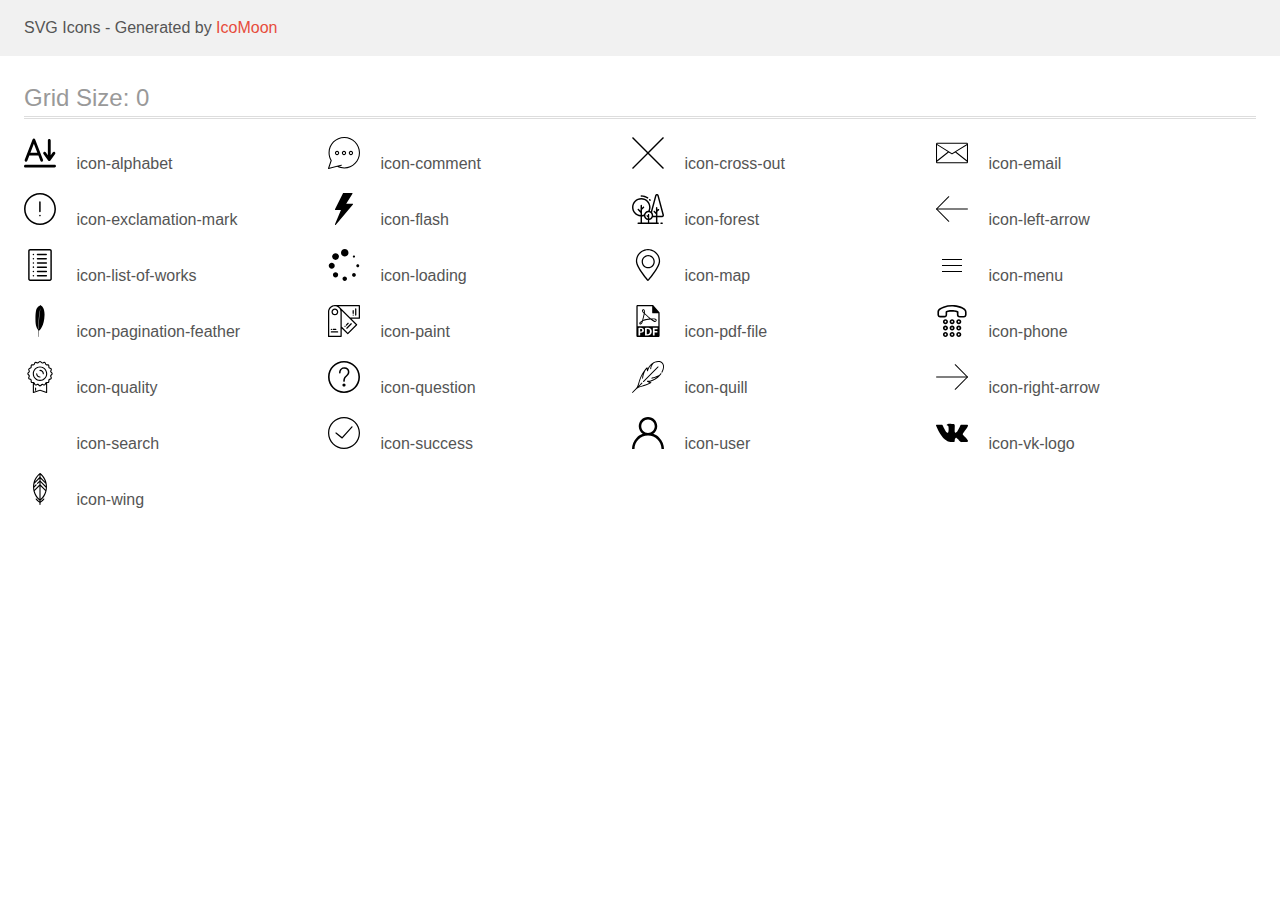
<file: oblomov_new_3/fonts/icons/demo.html>
<!doctype html>
<html>
<head>
    <title>IcoMoon - SVG Icons</title>
    <meta charset="utf-8">
    <meta name="viewport" content="width=device-width, initial-scale=1">
    <link rel="stylesheet" href="demo-files/demo.css">
    <link rel="stylesheet" href="style.css">
</head>
<body>
<svg aria-hidden="true" style="position: absolute; width: 0; height: 0; overflow: hidden;" version="1.1" xmlns="http://www.w3.org/2000/svg" xmlns:xlink="http://www.w3.org/1999/xlink">
<defs>
<symbol id="icon-alphabet" viewBox="0 0 32 32">
<path d="M30.576 27.651h-29.153c-0.784 0-1.424 0.64-1.424 1.424s0.64 1.424 1.424 1.424h29.153c0.784 0 1.424-0.64 1.424-1.424s-0.64-1.424-1.424-1.424z"></path>
<path d="M30.766 14.994c-0.64-0.425-1.495-0.287-1.92 0.353l-2.136 2.984v-14.785c0-0.784-0.64-1.424-1.424-1.424s-1.424 0.64-1.424 1.424v14.792l-2.136-2.985c-0.424-0.64-1.28-0.784-1.92-0.353-0.64 0.425-0.784 1.28-0.353 1.92l4.695 6.616c0.503 0.712 1.62 0.823 2.273-0.072l4.695-6.544c0.424-0.647 0.287-1.502-0.353-1.927z"></path>
<path d="M19.011 22.825l-7.843-20.428c-0.209-0.535-0.725-0.895-1.3-0.895s-1.091 0.353-1.3 0.895l-7.837 20.428c-0.274 0.718 0.085 1.522 0.803 1.802 0.163 0.065 0.333 0.091 0.496 0.091 0.562 0 1.091-0.34 1.3-0.895l2.018-5.251h9.051l2.011 5.251c0.274 0.718 1.084 1.078 1.802 0.803 0.712-0.281 1.071-1.084 0.797-1.802zM6.413 15.784l3.455-8.999 3.455 9.006-6.909-0.007z"></path>
</symbol>
<symbol id="icon-comment" viewBox="0 0 32 32">
<path d="M16.267 0c-8.676 0-15.733 7.058-15.733 15.733 0 2.745 0.718 5.441 2.078 7.813l-2.584 7.751c-0.062 0.186-0.017 0.39 0.117 0.533 0.102 0.109 0.244 0.169 0.389 0.169 0.045 0 0.091-0.006 0.135-0.018l8.462-2.227c2.198 1.12 4.661 1.711 7.135 1.711 8.676 0 15.733-7.058 15.733-15.733s-7.058-15.733-15.733-15.733zM16.267 30.4c-1.85 0-3.69-0.358-5.404-1.037l2.586-0.575c0.287-0.064 0.469-0.349 0.405-0.636s-0.347-0.468-0.636-0.405l-4.139 0.921c-0.004 0.001-0.006 0.004-0.010 0.004s-0.006 0-0.010 0.001l-7.708 2.029 2.348-7.045c0.049-0.147 0.031-0.308-0.047-0.441-1.342-2.259-2.052-4.846-2.052-7.481 0-8.087 6.579-14.667 14.667-14.667s14.667 6.58 14.667 14.667-6.579 14.667-14.667 14.667z"></path>
<path d="M9.067 13.867c-1.177 0-2.133 0.957-2.133 2.133s0.957 2.133 2.133 2.133 2.133-0.957 2.133-2.133-0.957-2.133-2.133-2.133zM9.067 17.067c-0.588 0-1.067-0.478-1.067-1.067s0.478-1.067 1.067-1.067 1.067 0.478 1.067 1.067-0.478 1.067-1.067 1.067z"></path>
<path d="M16 13.867c-1.177 0-2.133 0.957-2.133 2.133s0.957 2.133 2.133 2.133 2.133-0.957 2.133-2.133-0.957-2.133-2.133-2.133zM16 17.067c-0.588 0-1.067-0.478-1.067-1.067s0.478-1.067 1.067-1.067 1.067 0.478 1.067 1.067-0.478 1.067-1.067 1.067z"></path>
<path d="M22.933 13.867c-1.177 0-2.133 0.957-2.133 2.133s0.957 2.133 2.133 2.133 2.133-0.957 2.133-2.133-0.957-2.133-2.133-2.133zM22.933 17.067c-0.588 0-1.067-0.478-1.067-1.067s0.478-1.067 1.067-1.067 1.067 0.478 1.067 1.067-0.478 1.067-1.067 1.067z"></path>
</symbol>
<symbol id="icon-cross-out" viewBox="0 0 32 32">
<path d="M31.999 0.997l-0.996-0.997-15.004 15.003-15.003-15.003-0.997 0.997 15.003 15.002-15.003 15.003 0.997 0.998 15.003-15.005 15.004 15.005 0.996-0.998-15.003-15.003z"></path>
</symbol>
<symbol id="icon-email" viewBox="0 0 32 32">
<path d="M30.682 5.708h-29.363c-0.728 0-1.318 0.59-1.318 1.318v17.947c0 0.728 0.59 1.318 1.318 1.318h29.363c0.728 0 1.318-0.59 1.318-1.318v-17.947c0-0.728-0.59-1.318-1.318-1.318zM1.318 6.744h29.363c0.124 0.001 0.233 0.082 0.269 0.2l-14.951 9.339-14.951-9.339c0.036-0.118 0.145-0.2 0.269-0.2zM1.035 8.124l10.754 6.716-10.754 8.531v-15.248zM30.965 24.966c0 0.156-0.127 0.283-0.283 0.283h-29.363c-0.156 0-0.283-0.127-0.283-0.283v-0.276l11.686-9.236 3.003 1.877c0.169 0.106 0.384 0.106 0.552 0l3.003-1.877 11.686 9.236v0.276zM30.965 23.372l-10.782-8.504 10.782-6.682v15.185z"></path>
</symbol>
<symbol id="icon-exclamation-mark" viewBox="0 0 32 32">
<path d="M16 0c-8.827 0-15.981 7.154-15.981 15.981s7.154 16.019 15.981 16.019 15.981-7.196 15.981-15.981c0-8.827-7.154-16.019-15.981-16.019zM16 30.451c-7.948 0-14.431-6.484-14.431-14.431s6.484-14.474 14.431-14.474 14.431 6.484 14.431 14.474-6.484 14.431-14.431 14.431zM16.794 22.546c0 0.461-0.376 0.837-0.837 0.837s-0.837-0.376-0.837-0.837c0-0.461 0.376-0.837 0.837-0.837s0.837 0.376 0.837 0.837zM15.163 18.444v-9.412c0-0.418 0.333-0.751 0.751-0.751s0.751 0.333 0.751 0.751v9.412c0 0.418-0.333 0.751-0.751 0.751-0.418 0.046-0.751-0.333-0.751-0.751z"></path>
</symbol>
<symbol id="icon-flash" viewBox="0 0 32 32">
<path d="M25.017 10.975c-0.087-0.188-0.276-0.308-0.483-0.308h-6.32l6.237-9.848c0.104-0.164 0.11-0.372 0.017-0.542s-0.273-0.276-0.467-0.276h-8.533c-0.202 0-0.387 0.114-0.477 0.295l-8 16c-0.083 0.165-0.074 0.361 0.023 0.518s0.269 0.253 0.454 0.253h5.484l-5.976 14.193c-0.102 0.243-0.011 0.524 0.213 0.662 0.086 0.053 0.182 0.078 0.278 0.078 0.153 0 0.304-0.066 0.409-0.189l17.067-20.267c0.134-0.159 0.163-0.381 0.075-0.569z"></path>
</symbol>
<symbol id="icon-forest" viewBox="0 0 32 32">
<path d="M31.935 21.818l-5.176-19.353c-0.224-0.836-0.956-1.398-1.822-1.398s-1.598 0.562-1.822 1.399l-4.247 15.879c-0.327-0.188-0.678-0.336-1.049-0.441 0.492-1.149 0.751-2.396 0.751-3.657 0-5.119-4.165-9.284-9.284-9.284s-9.285 4.165-9.285 9.284c0 4.874 3.776 8.883 8.557 9.256v5.977h-2.404c-0.402 0-0.727 0.326-0.727 0.727s0.326 0.727 0.727 0.727h20.042c0.402 0 0.727-0.326 0.727-0.727s-0.326-0.727-0.727-0.727h-0.802v-5.288h4.719c0.591 0 1.136-0.269 1.496-0.738s0.479-1.065 0.326-1.636zM9.285 11.662c-0.402 0-0.727 0.326-0.727 0.727v4.089c0 0 0 0 0 0.001v1.339l-1.747-1.747c-0.284-0.284-0.744-0.284-1.029 0s-0.284 0.744 0 1.029l2.775 2.775v2.166c-3.978-0.368-7.103-3.723-7.103-7.795 0-4.317 3.513-7.83 7.83-7.83s7.829 3.512 7.829 7.83c0 1.214-0.283 2.412-0.82 3.489-2.186 0.121-3.974 1.756-4.334 3.871-0.629 0.229-1.281 0.374-1.948 0.435v-2.468c0-0 0-0 0-0.001v-2.794l2.028-2.028c0.284-0.284 0.284-0.745 0-1.028s-0.744-0.284-1.029 0l-1 1v-2.333c0-0.402-0.326-0.727-0.727-0.727zM15.901 29.479h-5.889v-5.977h0c0.661-0.051 1.31-0.172 1.942-0.362 0.325 2.003 1.931 3.582 3.947 3.866v2.473zM16.555 20.818c-0.361 0-0.655 0.293-0.655 0.655v1.152l-0.257-0.257c-0.256-0.256-0.67-0.256-0.926 0s-0.256 0.67 0 0.926l1.183 1.183v1.055c-1.456-0.303-2.554-1.596-2.554-3.141 0-1.769 1.439-3.208 3.208-3.208 0.050 0 0.163 0.004 0.169 0.005 1.691 0.088 3.039 1.491 3.039 3.204 0 1.545-1.098 2.838-2.554 3.141v-1.326c0-0 0-0 0-0.001v-2.732c0-0.361-0.293-0.655-0.655-0.655zM23.939 29.479v0h-6.729v-2.473c1.648-0.233 3.021-1.329 3.646-2.815h3.083v5.288zM30.455 22.568c-0.048 0.063-0.157 0.169-0.342 0.169h-4.719v-1.766c0-0 0-0 0-0.001v-2.214l1.608-1.608c0.284-0.284 0.284-0.744 0-1.029s-0.744-0.284-1.029 0l-0.58 0.58v-2.024c0-0.402-0.326-0.727-0.727-0.727s-0.727 0.326-0.727 0.727v3.78c0 0 0 0 0 0.001v0.759l-1.187-1.187c-0.284-0.284-0.744-0.284-1.029 0s-0.284 0.744 0 1.029l2.215 2.215v1.465h-2.735c0.008-0.115 0.014-0.23 0.014-0.347 0-1.154-0.422-2.21-1.119-3.025l4.42-16.525c0.077-0.289 0.318-0.32 0.417-0.32s0.34 0.031 0.417 0.32l5.176 19.353c0.048 0.179-0.026 0.312-0.074 0.375z"></path>
<path d="M30.177 29.479h-1.159c-0.402 0-0.727 0.326-0.727 0.727s0.326 0.727 0.727 0.727h1.159c0.402 0 0.727-0.326 0.727-0.727s-0.326-0.727-0.727-0.727z"></path>
<path d="M18.719 6.851c-0.163-0.207-0.335-0.412-0.512-0.608-0.269-0.299-0.729-0.323-1.027-0.054s-0.323 0.729-0.054 1.027c0.155 0.172 0.306 0.352 0.45 0.534s0.357 0.278 0.572 0.278c0.157 0 0.316-0.051 0.449-0.156 0.316-0.248 0.37-0.706 0.122-1.021z"></path>
<path d="M16.053 4.356c-2.006-1.374-4.343-2.1-6.761-2.1-0.002 0-0.005 0-0.008 0-0.402 0-0.727 0.326-0.727 0.728s0.326 0.727 0.727 0.727c0.002 0 0.005 0 0.008 0 2.123 0 4.176 0.638 5.939 1.846 0.126 0.086 0.269 0.127 0.41 0.127 0.232 0 0.46-0.111 0.601-0.316 0.227-0.331 0.142-0.784-0.189-1.011z"></path>
</symbol>
<symbol id="icon-left-arrow" viewBox="0 0 32 32">
<path d="M31.51 16.49h-31.019c-0.271 0-0.49-0.22-0.49-0.49s0.22-0.49 0.49-0.49h31.019c0.271 0 0.49 0.22 0.49 0.49s-0.22 0.49-0.49 0.49z"></path>
<path d="M12.783 28.782c-0.126 0-0.251-0.048-0.347-0.143l-12.293-12.294c-0.091-0.092-0.143-0.217-0.143-0.347s0.052-0.255 0.143-0.347l12.294-12.288c0.191-0.191 0.502-0.191 0.693 0s0.191 0.502 0 0.693l-11.947 11.942 11.947 11.947c0.191 0.191 0.191 0.502 0 0.693-0.096 0.096-0.222 0.144-0.347 0.144z"></path>
</symbol>
<symbol id="icon-list-of-works" viewBox="0 0 32 32">
<path d="M25.919 0h-19.839c-1.048 0-1.898 0.854-1.898 1.898v28.204c0 1.048 0.854 1.898 1.898 1.898h19.839c1.048 0 1.898-0.854 1.898-1.898v-28.204c0-1.044-0.85-1.898-1.898-1.898zM26.386 30.106c0 0.273-0.194 0.466-0.466 0.466h-19.839c-0.273 0-0.466-0.194-0.466-0.466v-28.208c0-0.273 0.194-0.466 0.466-0.466h19.839c0.273 0 0.466 0.194 0.466 0.466v28.208zM23.092 22.472c0 0.387-0.309 0.696-0.696 0.696h-8.915c-0.387 0-0.696-0.309-0.696-0.696s0.309-0.696 0.696-0.696h8.911c0.352-0.039 0.7 0.309 0.7 0.696zM23.092 26.773c0 0.387-0.309 0.696-0.696 0.696h-8.915c-0.387 0-0.696-0.309-0.696-0.696s0.309-0.696 0.696-0.696h8.911c0.352-0.039 0.7 0.309 0.7 0.696zM23.092 18.21c0 0.387-0.309 0.696-0.696 0.696h-8.915c-0.387 0-0.696-0.309-0.696-0.696s0.309-0.696 0.696-0.696h8.911c0.352-0 0.7 0.309 0.7 0.696zM23.092 13.987c0 0.387-0.309 0.696-0.696 0.696h-8.915c-0.387 0-0.696-0.309-0.696-0.696s0.309-0.696 0.696-0.696h8.911c0.352 0 0.7 0.309 0.7 0.696zM12.746 9.765c0-0.387 0.309-0.696 0.696-0.696h8.832c0.387 0 0.696 0.309 0.696 0.696s-0.309 0.696-0.696 0.696h-8.829c-0.387 0-0.7-0.309-0.7-0.696zM12.746 5.503c0-0.387 0.309-0.696 0.696-0.696h8.832c0.387 0 0.696 0.309 0.696 0.696s-0.309 0.696-0.696 0.696h-8.829c-0.387 0.039-0.7-0.308-0.7-0.696zM10.188 5.503c0 0.427-0.348 0.775-0.775 0.775s-0.775-0.348-0.775-0.775c0-0.427 0.348-0.775 0.775-0.775s0.775 0.348 0.775 0.775zM10.188 9.765c0 0.427-0.348 0.775-0.775 0.775s-0.775-0.348-0.775-0.775 0.348-0.775 0.775-0.775c0.427-0.039 0.775 0.309 0.775 0.775zM10.188 13.909c0 0.427-0.348 0.775-0.775 0.775s-0.775-0.348-0.775-0.775 0.348-0.775 0.775-0.775c0.427-0.036 0.775 0.312 0.775 0.775zM10.188 18.135c0 0.427-0.348 0.775-0.775 0.775s-0.775-0.348-0.775-0.775c0-0.427 0.348-0.775 0.775-0.775s0.775 0.348 0.775 0.775zM10.188 22.511c0 0.427-0.348 0.775-0.775 0.775s-0.775-0.348-0.775-0.775c0-0.427 0.348-0.775 0.775-0.775s0.775 0.348 0.775 0.775zM10.188 26.773c0 0.427-0.348 0.775-0.775 0.775s-0.775-0.348-0.775-0.775c0-0.427 0.348-0.775 0.775-0.775 0.427-0.039 0.775 0.348 0.775 0.775z"></path>
</symbol>
<symbol id="icon-loading" viewBox="0 0 32 32">
<path d="M20.492 3.743c0 2.067-1.676 3.743-3.743 3.743s-3.743-1.676-3.743-3.743c0-2.067 1.676-3.743 3.743-3.743s3.743 1.676 3.743 3.743z"></path>
<path d="M18.995 29.755c0 1.24-1.005 2.245-2.245 2.245s-2.245-1.005-2.245-2.245c0-1.24 1.005-2.245 2.245-2.245s2.245 1.005 2.245 2.245z"></path>
<path d="M10.921 7.551c0 1.861-1.508 3.369-3.369 3.369s-3.369-1.508-3.369-3.369c0-1.861 1.508-3.369 3.369-3.369s3.369 1.508 3.369 3.369z"></path>
<path d="M27.818 25.944c0 1.034-0.838 1.871-1.871 1.871s-1.871-0.838-1.871-1.871c0-1.034 0.838-1.871 1.871-1.871s1.871 0.838 1.871 1.871z"></path>
<path d="M6.736 16.749c0 1.653-1.34 2.994-2.994 2.994s-2.994-1.34-2.994-2.994c0-1.653 1.34-2.994 2.994-2.994s2.994 1.34 2.994 2.994z"></path>
<path d="M31.251 16.748c0 0.826-0.67 1.496-1.496 1.496s-1.496-0.67-1.496-1.496c0-0.826 0.67-1.496 1.496-1.496s1.496 0.67 1.496 1.496z"></path>
<path d="M5.7 24.094c-1.024 1.024-1.024 2.68 0 3.704 1.023 1.024 2.681 1.024 3.704 0 1.024-1.024 1.024-2.68 0-3.704-1.023-1.025-2.68-1.035-3.704 0z"></path>
<path d="M27.067 7.551c0 0.62-0.502 1.122-1.122 1.122s-1.122-0.502-1.122-1.122c0-0.62 0.502-1.122 1.122-1.122s1.122 0.502 1.122 1.122z"></path>
</symbol>
<symbol id="icon-map" viewBox="0 0 32 32">
<path d="M16.003 0c-6.694 0.007-12.118 5.434-12.122 12.128 0 6.513 11.18 19.134 11.654 19.664 0.23 0.257 0.624 0.278 0.881 0.049 0.017-0.015 0.033-0.032 0.049-0.049 0.474-0.537 11.654-13.151 11.654-19.664-0.003-6.692-5.424-12.118-12.116-12.128zM16.003 30.426c-2.134-2.495-10.874-12.97-10.874-18.304 0-6.006 4.868-10.874 10.874-10.874s10.874 4.868 10.874 10.874c0 5.334-8.74 15.821-10.874 18.304z"></path>
<path d="M16.221 6.083c-3.628 0.003-6.566 2.947-6.563 6.576s2.947 6.567 6.576 6.563c3.626-0.003 6.563-2.944 6.563-6.569-0.007-3.628-2.948-6.566-6.576-6.569zM16.221 17.98c-2.939 0-5.322-2.383-5.322-5.322s2.383-5.322 5.322-5.322 5.322 2.383 5.322 5.322c-0.003 2.938-2.384 5.318-5.322 5.322z"></path>
</symbol>
<symbol id="icon-menu" viewBox="0 0 32 32">
<path d="M6 10h20v1h-20v-1z"></path>
<path d="M6 16h20v1h-20v-1z"></path>
<path d="M6 22h20v1h-20v-1z"></path>
</symbol>
<symbol id="icon-pagination-feather" viewBox="0 0 32 32">
<path d="M20.561 9.672c0-6.409-2.373-8.248-2.373-8.248s-0.92-0.682-2.077-1.424c-0.297 0.623-0.623 0.95-0.623 0.95s-1.899 0.060-3.264 3.857c-0.771 3.798-0.89 6.972-0.712 12.313s2.581 7.744 2.581 7.744l0.231 0.73c0.051 3.53 0.2 5.96 0.2 5.96s0.074 0.549 0.43 0.43c0 0-0.144-2.466-0.182-6.186 1.218-0.814 5.484-4.486 5.789-16.125zM14.565 23.55c0 0-0.366-13.748 2.003-20.612-1.971 8.976-1.69 20.948-1.69 20.948-0.272 0.080-0.314-0.336-0.314-0.336z"></path>
</symbol>
<symbol id="icon-paint" viewBox="0 0 32 32">
<path d="M31.376 0.038l-24.226-0.025c-0 0-0 0-0.001 0-0.022 0-0.045 0.001-0.066 0.004-0.071-0.002-0.142-0.004-0.213-0.004-3.788 0-6.87 3.082-6.87 6.87 0 0.013 0 0.026 0 0.039-0 0.008-0.001 0.016-0.001 0.025v24.417c0 0.345 0.28 0.625 0.625 0.625h12.49c0.345 0 0.624-0.28 0.624-0.625v-7.886l5.591 5.591c0.122 0.122 0.282 0.183 0.442 0.183s0.32-0.061 0.442-0.183l8.832-8.832c0.244-0.244 0.244-0.639 0-0.883l-5.576-5.576h7.907c0.345 0 0.625-0.28 0.625-0.624v-12.49c0-0.345-0.279-0.624-0.624-0.624zM12.49 6.976v23.762h-11.241v-23.76c0.001-0.012 0.001-0.024 0.001-0.036l-0.001-0.060c0-3.099 2.521-5.621 5.621-5.621 1.553 0 2.96 0.633 3.978 1.654 0.015 0.019 0.031 0.038 0.048 0.055l0.1 0.1c0.927 1.002 1.494 2.342 1.494 3.811l-0.001 0.057c-0 0.013 0 0.025 0.001 0.037zM27.72 19.795l-7.949 7.949-5.881-5.881c-0.046-0.046-0.097-0.083-0.152-0.112v-14.805c0-0.007-0-0.014-0-0.021 0-0.014 0-0.028 0-0.042 0-0.398-0.034-0.789-0.1-1.168l14.081 14.081zM30.751 12.528h-8.531l-10.338-10.338c-0.321-0.343-0.677-0.653-1.062-0.924l19.931 0.021v11.242z"></path>
<path d="M6.87 3.497c-1.867 0-3.386 1.519-3.386 3.386s1.519 3.386 3.386 3.386c1.867 0 3.385-1.519 3.385-3.386s-1.519-3.385-3.386-3.385zM6.87 9.019c-1.178 0-2.137-0.958-2.137-2.136s0.958-2.136 2.137-2.136c1.178 0 2.136 0.958 2.136 2.136s-0.958 2.136-2.136 2.136z"></path>
<path d="M3.389 23.773h-0.030c-0.345 0-0.624 0.28-0.624 0.625s0.28 0.625 0.625 0.625h0.030c0.345 0 0.624-0.28 0.624-0.625s-0.28-0.625-0.625-0.625z"></path>
<path d="M7.793 23.773h-2.588c-0.345 0-0.625 0.28-0.625 0.625s0.28 0.625 0.625 0.625h2.588c0.345 0 0.624-0.28 0.624-0.625s-0.28-0.625-0.624-0.625z"></path>
<path d="M9.623 26.315h-6.264c-0.345 0-0.625 0.28-0.625 0.625s0.28 0.625 0.625 0.625h6.264c0.345 0 0.624-0.28 0.624-0.625s-0.28-0.625-0.625-0.625z"></path>
<path d="M25.189 9.443c-0.345 0-0.625 0.28-0.625 0.624v0.030c0 0.345 0.28 0.624 0.625 0.624s0.625-0.28 0.625-0.624v-0.030c0-0.345-0.28-0.624-0.625-0.624z"></path>
<path d="M25.189 5.039c-0.345 0-0.625 0.28-0.625 0.625v2.588c0 0.345 0.28 0.624 0.625 0.624s0.625-0.28 0.625-0.624v-2.588c0-0.345-0.28-0.625-0.625-0.625z"></path>
<path d="M27.731 3.208c-0.345 0-0.625 0.28-0.625 0.625v6.264c0 0.345 0.28 0.624 0.625 0.624s0.625-0.28 0.625-0.624v-6.264c0-0.345-0.28-0.625-0.625-0.625z"></path>
<path d="M17.481 20.924c-0.244-0.244-0.639-0.244-0.883 0l-0.021 0.021c-0.244 0.244-0.244 0.639 0 0.883 0.122 0.122 0.282 0.183 0.442 0.183s0.32-0.061 0.442-0.183l0.021-0.021c0.244-0.244 0.244-0.639 0-0.883z"></path>
<path d="M20.596 17.81c-0.244-0.244-0.639-0.244-0.883 0l-1.83 1.83c-0.244 0.244-0.244 0.639 0 0.883 0.122 0.122 0.282 0.183 0.442 0.183s0.32-0.061 0.442-0.183l1.83-1.83c0.244-0.244 0.244-0.639 0-0.883z"></path>
<path d="M23.687 18.313c-0.244-0.244-0.639-0.244-0.883 0l-4.43 4.43c-0.244 0.244-0.244 0.639 0 0.883 0.122 0.122 0.282 0.183 0.442 0.183s0.32-0.061 0.442-0.183l4.43-4.43c0.244-0.244 0.244-0.639 0-0.883z"></path>
</symbol>
<symbol id="icon-pdf-file" viewBox="0 0 32 32">
<path d="M15.532 24.093c-0.384 0-0.632 0.034-0.779 0.068v4.98c0.147 0.034 0.384 0.034 0.599 0.034 1.558 0.011 2.575-0.847 2.575-2.665 0.011-1.581-0.915-2.417-2.394-2.417z"></path>
<path d="M8.879 24.070c-0.35 0-0.587 0.034-0.712 0.067v2.248c0.147 0.034 0.328 0.045 0.575 0.045 0.915 0 1.48-0.463 1.48-1.242 0-0.7-0.486-1.118-1.344-1.118z"></path>
<path d="M27.602 7.668c-0.002-0.147-0.048-0.292-0.149-0.406l-6.17-7.047c-0.001-0.002-0.004-0.003-0.005-0.004-0.037-0.041-0.079-0.075-0.124-0.105-0.013-0.009-0.028-0.017-0.042-0.025-0.039-0.021-0.080-0.039-0.124-0.052-0.011-0.003-0.022-0.008-0.034-0.011-0.047-0.011-0.095-0.018-0.143-0.018h-15.164c-0.692 0-1.255 0.563-1.255 1.255v29.49c0 0.692 0.563 1.255 1.255 1.255h20.706c0.692 0 1.255-0.563 1.255-1.255v-23.006c-0-0.024-0.004-0.047-0.006-0.070zM11.228 26.95c-0.587 0.553-1.457 0.802-2.473 0.802-0.226 0-0.429-0.012-0.587-0.034v2.721h-1.705v-7.51c0.53-0.090 1.276-0.158 2.327-0.158 1.061 0 1.818 0.203 2.326 0.61 0.486 0.384 0.813 1.017 0.813 1.762s-0.248 1.378-0.7 1.807zM18.49 29.536c-0.801 0.666-2.021 0.982-3.511 0.982-0.892 0-1.524-0.056-1.954-0.113v-7.476c0.633-0.101 1.457-0.158 2.327-0.158 1.445 0 2.382 0.26 3.117 0.813 0.791 0.587 1.288 1.525 1.288 2.868-0.001 1.457-0.531 2.462-1.266 3.083zM25.538 24.24h-2.925v1.739h2.733v1.401h-2.733v3.060h-1.727v-7.611h4.653v1.411zM5.647 21.307v-20.052h14.536v6.421c0 0.346 0.281 0.627 0.627 0.627h5.542l0.001 13.004h-20.706z"></path>
<path d="M22.437 13.486c-0.037-0.003-0.921-0.084-2.278-0.084-0.425 0-0.854 0.008-1.276 0.024-2.68-2.011-4.875-4.024-6.051-5.152 0.021-0.124 0.036-0.222 0.043-0.298 0.155-1.636-0.017-2.741-0.51-3.283-0.323-0.354-0.797-0.472-1.292-0.337-0.307 0.080-0.876 0.378-1.058 0.985-0.201 0.67 0.122 1.484 0.971 2.427 0.013 0.014 0.301 0.316 0.825 0.827-0.34 1.622-1.23 5.121-1.662 6.802-1.015 0.542-1.86 1.195-2.514 1.944l-0.043 0.049-0.028 0.059c-0.067 0.142-0.39 0.877-0.148 1.467 0.11 0.268 0.317 0.465 0.599 0.567l0.075 0.020c0 0 0.068 0.015 0.187 0.015 0.523 0 1.816-0.275 2.509-2.829l0.168-0.647c2.419-1.176 5.443-1.555 7.635-1.661 1.127 0.836 2.249 1.604 3.336 2.284l0.035 0.021c0.053 0.027 0.529 0.262 1.088 0.263v0c0.798 0 1.381-0.49 1.597-1.343l0.011-0.058c0.061-0.488-0.062-0.927-0.354-1.271-0.616-0.724-1.762-0.787-1.865-0.79zM8.297 18.576c-0.005-0.006-0.007-0.011-0.010-0.017-0.052-0.125 0.010-0.429 0.102-0.652 0.395-0.441 0.868-0.846 1.415-1.211-0.532 1.723-1.306 1.872-1.508 1.88zM11.677 7.128v0c-0.817-0.91-0.805-1.361-0.761-1.513 0.072-0.254 0.398-0.35 0.401-0.351 0.164-0.045 0.264-0.036 0.352 0.061 0.2 0.22 0.373 0.885 0.305 2.104-0.193-0.194-0.296-0.302-0.296-0.302zM11.254 14.877l0.014-0.054-0.002 0.001c0.409-1.603 1-3.95 1.339-5.458l0.012 0.012 0.001-0.007c1.098 1.034 2.782 2.546 4.798 4.12l-0.023 0.001 0.033 0.025c-1.899 0.16-4.167 0.535-6.173 1.361zM23.726 15.403c-0.145 0.531-0.423 0.604-0.678 0.604v0c-0.296 0-0.581-0.123-0.646-0.153-0.74-0.464-1.497-0.97-2.262-1.51 0.006 0 0.012 0 0.018 0 1.31 0 2.183 0.080 2.217 0.082 0.219 0.008 0.911 0.11 1.21 0.461 0.117 0.138 0.162 0.302 0.14 0.516z"></path>
</symbol>
<symbol id="icon-phone" viewBox="0 0 32 32">
<path d="M29.622 4.497c-1.048-1.238-2.448-1.961-3.402-2.401-2.333-1.075-4.855-1.704-7.946-1.988-0.805-0.068-1.609-0.108-2.401-0.108-2.894 0-5.741 0.48-8.473 1.427-1.319 0.467-3.023 1.17-4.45 2.421-1.075 0.96-1.603 2.137-1.542 3.496 0 0.014 0 0.027 0 0.041 0.041 0.44 0.034 0.893 0.020 1.373-0.007 0.325-0.014 0.669 0 1.008 0.034 1.637 1.143 2.732 2.752 2.732h4.274c0.020 0 0.041 0 0.061 0 1.582 0 2.651-1.089 2.651-2.705v-2.394c0.135-0.041 0.271-0.088 0.406-0.128 0.21-0.068 0.406-0.135 0.582-0.176 1.21-0.271 2.455-0.406 3.794-0.406 0.73 0 1.501 0.041 2.286 0.122 1.068 0.122 1.893 0.304 2.637 0.588-0.020 0.595-0.020 1.177-0.014 1.738 0 0.216 0 0.44 0 0.656 0 1.67 1.082 2.752 2.752 2.752h2.117c0.243 0 0.487 0 0.724 0.007 0.243 0 0.48 0.007 0.724 0.007 0.27 0 0.507-0.007 0.73-0.014 1.576-0.007 2.658-1.082 2.691-2.685 0-0.007 0-0.014 0-0.020v-2.658c0.007-1.008-0.325-1.914-0.974-2.685zM28.979 9.833c-0.014 0.5-0.21 1.089-1.082 1.089-0.007 0-0.020 0-0.027 0-0.203 0.007-0.426 0.014-0.683 0.014-0.237 0-0.467 0-0.703-0.007-0.243 0-0.494-0.007-0.744-0.007h-2.117c-0.784 0-1.129-0.352-1.129-1.129 0-0.223 0-0.446 0-0.669-0.007-0.656-0.007-1.278 0.027-1.921 0-0.014 0-0.027 0-0.047 0-0.703-0.413-0.987-0.717-1.143-0.020-0.007-0.034-0.014-0.054-0.027-0.947-0.392-1.968-0.636-3.314-0.791 0 0-0.007 0-0.014 0-0.845-0.088-1.67-0.128-2.455-0.128-1.44 0-2.833 0.149-4.145 0.44-0.264 0.061-0.507 0.142-0.744 0.216-0.21 0.068-0.406 0.135-0.582 0.176-0.027 0.007-0.054 0.014-0.081 0.020-0.318 0.108-0.852 0.406-0.852 1.21v2.658c0 0.494-0.176 1.082-1.028 1.082-0.014 0-0.027 0-0.041 0-0.007 0-0.014 0-0.020 0h-4.287c-0.737 0-1.116-0.385-1.129-1.15v-0.007c-0.007-0.304-0.007-0.609 0-0.933 0.007-0.494 0.020-1.001-0.027-1.528-0.034-0.872 0.277-1.549 1.001-2.191 1.217-1.068 2.732-1.691 3.915-2.103 2.549-0.886 5.221-1.339 7.932-1.339 0.744 0 1.501 0.034 2.252 0.101 2.901 0.27 5.254 0.859 7.412 1.846 1.319 0.602 2.198 1.21 2.84 1.975 0.399 0.48 0.595 1.014 0.595 1.643v2.651z"></path>
<path d="M16.117 14.221c-1.386 0-2.509 1.129-2.509 2.509s1.129 2.509 2.509 2.509 2.509-1.129 2.509-2.509-1.123-2.509-2.509-2.509zM16.117 17.616c-0.487 0-0.886-0.399-0.886-0.886s0.399-0.886 0.886-0.886 0.886 0.399 0.886 0.886c0.007 0.487-0.392 0.886-0.886 0.886z"></path>
<path d="M22.785 14.221c-1.386 0-2.509 1.129-2.509 2.509s1.129 2.509 2.509 2.509 2.509-1.129 2.509-2.509-1.123-2.509-2.509-2.509zM22.785 17.616c-0.487 0-0.886-0.399-0.886-0.886s0.399-0.886 0.886-0.886 0.886 0.399 0.886 0.886-0.399 0.886-0.886 0.886z"></path>
<path d="M9.449 14.221c-1.386 0-2.509 1.129-2.509 2.509s1.129 2.509 2.509 2.509 2.509-1.129 2.509-2.509-1.123-2.509-2.509-2.509zM9.449 17.616c-0.487 0-0.886-0.399-0.886-0.886s0.399-0.886 0.886-0.886 0.886 0.399 0.886 0.886c0.007 0.487-0.392 0.886-0.886 0.886z"></path>
<path d="M16.117 20.598c-1.386 0-2.509 1.129-2.509 2.509s1.129 2.509 2.509 2.509 2.509-1.129 2.509-2.509-1.123-2.509-2.509-2.509zM16.117 24c-0.487 0-0.886-0.399-0.886-0.886s0.399-0.886 0.886-0.886 0.886 0.399 0.886 0.886c0.007 0.487-0.392 0.886-0.886 0.886z"></path>
<path d="M22.785 20.598c-1.386 0-2.509 1.129-2.509 2.509s1.129 2.509 2.509 2.509 2.509-1.129 2.509-2.509-1.123-2.509-2.509-2.509zM22.785 24c-0.487 0-0.886-0.399-0.886-0.886s0.399-0.886 0.886-0.886 0.886 0.399 0.886 0.886-0.399 0.886-0.886 0.886z"></path>
<path d="M9.449 20.598c-1.386 0-2.509 1.129-2.509 2.509s1.129 2.509 2.509 2.509 2.509-1.129 2.509-2.509-1.123-2.509-2.509-2.509zM9.449 24c-0.487 0-0.886-0.399-0.886-0.886s0.399-0.886 0.886-0.886 0.886 0.399 0.886 0.886c0.007 0.487-0.392 0.886-0.886 0.886z"></path>
<path d="M16.117 26.982c-1.386 0-2.509 1.129-2.509 2.509s1.129 2.509 2.509 2.509 2.509-1.129 2.509-2.509-1.123-2.509-2.509-2.509zM16.117 30.377c-0.487 0-0.886-0.399-0.886-0.886s0.399-0.886 0.886-0.886 0.886 0.399 0.886 0.886-0.392 0.886-0.886 0.886z"></path>
<path d="M22.785 26.982c-1.386 0-2.509 1.129-2.509 2.509s1.129 2.509 2.509 2.509 2.509-1.129 2.509-2.509-1.123-2.509-2.509-2.509zM22.785 30.377c-0.487 0-0.886-0.399-0.886-0.886s0.399-0.886 0.886-0.886 0.886 0.399 0.886 0.886-0.399 0.886-0.886 0.886z"></path>
<path d="M9.449 26.982c-1.386 0-2.509 1.129-2.509 2.509s1.129 2.509 2.509 2.509 2.509-1.129 2.509-2.509-1.123-2.509-2.509-2.509zM9.449 30.377c-0.487 0-0.886-0.399-0.886-0.886s0.399-0.886 0.886-0.886 0.886 0.399 0.886 0.886-0.392 0.886-0.886 0.886z"></path>
</symbol>
<symbol id="icon-quality" viewBox="0 0 32 32">
<path d="M28.202 11.51l-0.765-0.764c-0.162-0.162-0.209-0.402-0.121-0.614l0.416-0.998c0.172-0.411 0.173-0.863 0.003-1.275-0.169-0.411-0.488-0.732-0.907-0.907l-1.063-0.426c-0.223-0.093-0.386-0.311-0.386-0.519v-1.116c0-0.919-0.666-1.585-1.584-1.585h-1.081c-0.212 0-0.425-0.16-0.518-0.385l-0.413-1.024c-0.352-0.853-1.325-1.264-2.172-0.918l-1.034 0.421c-0.211 0.086-0.449 0.036-0.611-0.125l-0.79-0.792c-0.651-0.649-1.707-0.648-2.356 0l-0.765 0.764c-0.161 0.161-0.402 0.21-0.613 0.121l-0.998-0.416c-0.847-0.352-1.825 0.048-2.181 0.903l-0.427 1.063c-0.093 0.223-0.311 0.386-0.519 0.386h-1.116c-0.919 0-1.585 0.666-1.585 1.584v1.081c0 0.209-0.163 0.426-0.385 0.518l-1.024 0.413c-0.854 0.352-1.265 1.326-0.918 2.172l0.421 1.034c0.086 0.21 0.037 0.449-0.125 0.611l-0.792 0.79c-0.649 0.651-0.649 1.707 0 2.356l0.764 0.765c0.162 0.161 0.209 0.402 0.121 0.613l-0.416 0.998c-0.353 0.848 0.049 1.825 0.903 2.181l1.064 0.427c0.223 0.093 0.386 0.311 0.386 0.519v1.116c-0.001 0.919 0.665 1.585 1.584 1.585h0.623v9.38c0 0.177 0.085 0.344 0.229 0.448 0.144 0.103 0.329 0.132 0.497 0.076l6.447-2.149 6.447 2.149c0.057 0.019 0.116 0.028 0.174 0.028 0.114 0 0.227-0.035 0.323-0.104 0.144-0.104 0.229-0.271 0.229-0.448v-9.38h0.623c0.918 0 1.584-0.666 1.584-1.584v-1.081c0-0.209 0.163-0.427 0.385-0.518l1.023-0.413c0.854-0.352 1.265-1.327 0.918-2.172l-0.421-1.034c-0.086-0.21-0.037-0.449 0.125-0.61l0.792-0.789c0-0.001 0.001-0.001 0.001-0.001 0.648-0.65 0.648-1.706-0.001-2.356zM22.069 30.682l-5.895-1.964c-0.113-0.038-0.236-0.038-0.349 0l-5.894 1.964v-7.912l0.285 0.707c0.353 0.854 1.327 1.265 2.172 0.918l1.034-0.421c0.211-0.086 0.449-0.036 0.611 0.125l0.79 0.792c0.326 0.324 0.752 0.487 1.179 0.487s0.853-0.162 1.177-0.487l0.765-0.764c0.161-0.162 0.402-0.21 0.613-0.121l0.998 0.416c0.846 0.352 1.825-0.048 2.181-0.903l0.334-0.835v7.999zM27.422 13.084l-0.793 0.79c-0.478 0.478-0.621 1.188-0.366 1.809l0.421 1.035c0.117 0.285-0.025 0.613-0.312 0.732l-1.023 0.413c-0.642 0.263-1.073 0.883-1.073 1.541v1.081c0 0.31-0.171 0.481-0.481 0.481h-1.116c-0.654 0-1.272 0.428-1.54 1.072l-0.427 1.064c-0.12 0.286-0.448 0.421-0.735 0.302l-0.997-0.416c-0.628-0.263-1.341-0.12-1.819 0.359l-0.764 0.764c-0.218 0.218-0.576 0.218-0.795 0l-0.79-0.791c-0.321-0.321-0.747-0.491-1.18-0.491-0.212 0-0.425 0.041-0.63 0.125l-1.035 0.421c-0.283 0.118-0.614-0.025-0.732-0.312l-0.413-1.023c-0.263-0.642-0.882-1.073-1.54-1.073h-1.081c-0.31 0-0.481-0.171-0.481-0.481v-1.116c0-0.654-0.428-1.272-1.072-1.54l-1.064-0.427c-0.286-0.12-0.422-0.449-0.302-0.736l0.416-0.997c0.262-0.626 0.12-1.34-0.359-1.819l-0.764-0.764c-0.218-0.219-0.218-0.576 0-0.795l0.791-0.79c0.478-0.478 0.621-1.188 0.366-1.809l-0.421-1.034c-0.117-0.285 0.025-0.614 0.312-0.732l1.023-0.413c0.643-0.263 1.074-0.883 1.074-1.54v-1.081c0-0.31 0.171-0.481 0.481-0.481h1.116c0.654 0 1.272-0.428 1.54-1.072l0.427-1.064c0.119-0.286 0.448-0.421 0.736-0.302l0.997 0.416c0.627 0.262 1.341 0.12 1.819-0.359l0.764-0.764c0.219-0.218 0.576-0.218 0.795 0l0.79 0.791c0.477 0.477 1.187 0.621 1.809 0.366l1.035-0.421c0.282-0.118 0.613 0.025 0.732 0.312l0.413 1.024c0.264 0.642 0.883 1.073 1.541 1.073h1.081c0.31 0 0.481 0.171 0.481 0.481v1.116c0 0.654 0.428 1.272 1.072 1.54l1.064 0.426c0.139 0.057 0.246 0.167 0.303 0.305s0.057 0.291-0.001 0.43l-0.416 0.998c-0.261 0.626-0.12 1.34 0.359 1.819l0.764 0.764c0.218 0.219 0.219 0.575 0.001 0.794z"></path>
<path d="M15.999 5.454c-3.989 0-7.234 3.245-7.234 7.234s3.245 7.234 7.234 7.234c3.989 0 7.234-3.245 7.234-7.234s-3.245-7.234-7.234-7.234zM15.999 18.818c-3.38 0-6.13-2.75-6.13-6.13s2.75-6.13 6.13-6.13 6.13 2.75 6.13 6.13-2.75 6.13-6.13 6.13z"></path>
<path d="M15.999 15.447c-1.521 0-2.759-1.238-2.759-2.759 0-0.305-0.247-0.552-0.552-0.552s-0.552 0.247-0.552 0.552c0 2.129 1.733 3.862 3.862 3.862 0.305 0 0.552-0.247 0.552-0.552s-0.247-0.552-0.552-0.552z"></path>
<path d="M15.999 8.826c-0.305 0-0.552 0.247-0.552 0.552s0.247 0.552 0.552 0.552c1.521 0 2.759 1.238 2.759 2.759 0 0.305 0.247 0.552 0.552 0.552s0.552-0.247 0.552-0.552c0-2.129-1.733-3.862-3.862-3.862z"></path>
<path d="M11.585 26.482c-0.305 0-0.552 0.247-0.552 0.552v2.207c0 0.305 0.247 0.552 0.552 0.552s0.552-0.247 0.552-0.552v-2.207c0-0.305-0.247-0.552-0.552-0.552z"></path>
</symbol>
<symbol id="icon-question" viewBox="0 0 32 32">
<path d="M16 0c-8.836 0-16 7.164-16 16s7.164 16 16 16 16-7.164 16-16-7.164-16-16-16zM16 30.4c-7.94 0-14.4-6.46-14.4-14.4s6.46-14.4 14.4-14.4 14.4 6.46 14.4 14.4-6.46 14.4-14.4 14.4z"></path>
<path d="M19.954 7.474c-0.866-0.749-1.982-1.124-3.349-1.124h-0.275c-1.417 0-2.625 0.442-3.625 1.325-1.1 0.985-1.65 2.3-1.65 3.95 0 0.267 0.075 0.475 0.225 0.625 0.15 0.134 0.333 0.192 0.55 0.175 0.2 0 0.375-0.075 0.525-0.225 0.166-0.166 0.25-0.366 0.25-0.6 0-0.933 0.217-1.741 0.65-2.425 0.633-0.966 1.658-1.45 3.075-1.45 1.2 0 2.108 0.325 2.725 0.975 0.516 0.534 0.783 1.225 0.8 2.075 0 0.75-0.158 1.417-0.475 2-0.367 0.667-1.025 1.4-1.975 2.2-0.8 0.65-1.358 1.375-1.675 2.175-0.317 0.767-0.475 1.742-0.475 2.925 0 0.234 0.075 0.425 0.225 0.575 0.15 0.134 0.333 0.2 0.55 0.2 0.2 0 0.375-0.066 0.525-0.2 0.166-0.15 0.25-0.341 0.25-0.575 0-1.166 0.141-2.066 0.425-2.7 0.283-0.6 0.833-1.233 1.65-1.9 0.9-0.766 1.55-1.508 1.95-2.225 0.383-0.7 0.575-1.483 0.575-2.35-0-1.466-0.484-2.608-1.45-3.425z"></path>
<path d="M17.6 24c0 0.884-0.716 1.6-1.6 1.6s-1.6-0.716-1.6-1.6c0-0.884 0.716-1.6 1.6-1.6s1.6 0.716 1.6 1.6z"></path>
</symbol>
<symbol id="icon-quill" viewBox="0 0 32 32">
<path d="M26.398 5.602c-0.186-0.186-0.486-0.186-0.672-0l-14.63 14.63c-0.186 0.186-0.186 0.487 0 0.672 0.093 0.093 0.214 0.139 0.336 0.139s0.243-0.046 0.336-0.139l14.63-14.63c0.186-0.186 0.186-0.487-0-0.672z"></path>
<path d="M31.885 4.371c-0.364-2.182-2.074-3.892-4.256-4.256-1.543-0.257-3.162-0.081-4.811 0.525-0.418 0.153-0.825 0.331-1.221 0.53-0.017 0.008-0.034 0.016-0.050 0.026-2.596 1.321-4.671 3.594-5.801 6.402-0.032 0.079-0.063 0.158-0.093 0.236-0.042-0.319-0.077-0.664-0.099-1.022-0.009-0.152-0.082-0.296-0.209-0.381-0.197-0.131-0.45-0.099-0.607 0.063-0.873 0.899-1.648 1.797-2.34 2.688-0.016 0.018-0.031 0.037-0.045 0.058-3.587 4.645-4.905 9.102-5.911 12.507-0.736 2.489-1.317 4.456-2.477 5.615-0 0-0 0-0 0l-3.828 3.827c-0.186 0.186-0.186 0.487 0 0.672 0.093 0.093 0.214 0.139 0.336 0.139s0.243-0.046 0.336-0.139l3.828-3.828c1.16-1.159 3.126-1.741 5.615-2.476 2.495-0.737 5.598-1.654 8.881-3.502 0.154-0.087 0.259-0.248 0.257-0.424-0.001-0.226-0.158-0.415-0.372-0.462-0.649-0.144-1.203-0.306-1.663-0.465 0.455-0.067 0.982-0.17 1.577-0.323 3.457-0.893 6.539-2.836 8.913-5.62 0.27-0.316 0.541-0.645 0.806-0.976 0.227-0.284 0.445-0.57 0.649-0.851 0.153-0.212 0.124-0.514-0.083-0.673-0.213-0.164-0.518-0.118-0.675 0.099-0.198 0.274-0.411 0.554-0.633 0.831-0.484 0.604-1.097 1.094-1.795 1.429-3.433 1.651-6.315 2.095-6.347 2.1-0.26 0.038-0.439 0.28-0.4 0.54 0.035 0.236 0.238 0.406 0.47 0.406 0.023 0 0.047-0.002 0.070-0.005 0.118-0.017 2.353-0.36 5.276-1.579-1.891 1.608-4.095 2.761-6.489 3.379-2.081 0.538-3.25 0.397-3.259 0.395-0.219-0.030-0.429 0.095-0.508 0.301s-0.006 0.439 0.177 0.563c0.041 0.028 0.855 0.571 2.517 1.068-2.805 1.43-5.458 2.214-7.637 2.858-1.047 0.309-2.005 0.593-2.864 0.907l3.127-3.127c0.189-0.189 0.186-0.498-0.011-0.682-0.189-0.178-0.492-0.16-0.676 0.024l-3.113 3.113c0.314-0.859 0.597-1.818 0.906-2.864 0.61-2.064 1.301-4.403 2.508-6.929 0.336-0.704 0.698-1.388 1.084-2.056-0.529 1.723-0.799 3.145-0.802 4.233-0.001 0.245 0.173 0.464 0.417 0.493 0.289 0.035 0.534-0.19 0.534-0.472 0-1.576 0.65-3.756 1.225-5.376 0.521-1.468 1.32-2.824 2.368-3.976 0.005-0.006 0.011-0.012 0.016-0.018 0.151 1.184 0.387 2.038 0.399 2.084 0.059 0.213 0.258 0.357 0.48 0.347s0.406-0.172 0.446-0.39c0.114-0.627 0.315-1.302 0.598-2.004 0.653-1.623 1.646-3.051 2.884-4.191-0.841 1.406-1.285 2.813-1.288 4.101-0.001 0.242 0.176 0.457 0.417 0.486 0.288 0.034 0.534-0.19 0.534-0.472 0-2.018 1.251-3.925 2.122-5.007 0.483-0.6 1.115-1.066 1.838-1.332 0.004-0.001 0.007-0.003 0.011-0.004 1.493-0.548 2.95-0.709 4.328-0.48 1.781 0.297 3.178 1.693 3.475 3.475 0.334 2.006-0.16 4.161-1.47 6.404-0.144 0.246-0.041 0.567 0.232 0.68 0.221 0.091 0.475-0.005 0.596-0.212 1.42-2.436 1.952-4.801 1.581-7.028z"></path>
</symbol>
<symbol id="icon-right-arrow" viewBox="0 0 32 32">
<path d="M31.51 16.49h-31.019c-0.271 0-0.49-0.22-0.49-0.49s0.22-0.49 0.49-0.49h31.019c0.271 0 0.49 0.22 0.49 0.49s-0.22 0.49-0.49 0.49z"></path>
<path d="M19.217 28.782c-0.125 0-0.251-0.048-0.347-0.143-0.191-0.191-0.191-0.502 0-0.693l11.947-11.947-11.947-11.943c-0.191-0.191-0.191-0.502 0-0.693s0.502-0.191 0.693 0l12.293 12.289c0.092 0.092 0.143 0.217 0.143 0.347s-0.052 0.255-0.143 0.347l-12.293 12.292c-0.095 0.096-0.221 0.144-0.346 0.144z"></path>
</symbol>
<symbol id="icon-search" viewBox="0 0 32 32">
<path fill="#fff" style="fill: var(--color1, #fff)" d="M31.292 27.874l-8.348-8.349c3.86-5.747 2.329-13.535-3.418-17.395s-13.535-2.329-17.395 3.418-2.329 13.535 3.418 17.395c4.227 2.838 9.75 2.838 13.977 0l8.348 8.349c0.944 0.944 2.474 0.944 3.418 0s0.944-2.474 0-3.418zM12.548 24.006c-6.325-0.007-11.451-5.133-11.458-11.458 0-6.328 5.13-11.458 11.458-11.458s11.458 5.13 11.458 11.458-5.13 11.458-11.458 11.458zM30.539 30.538c-0.253 0.254-0.598 0.396-0.956 0.396-0.359 0.001-0.703-0.141-0.956-0.395l-8.131-8.132 1.911-1.911 8.131 8.132c0.528 0.527 0.528 1.383 0.001 1.911z"></path>
<path fill="#fff" style="fill: var(--color1, #fff)" d="M12.829 2.159l-0.028 1.066c2.758 0.071 5.342 1.363 7.054 3.526l0.835-0.663c-1.908-2.41-4.788-3.849-7.861-3.929z"></path>
<path fill="#fff" style="fill: var(--color1, #fff)" d="M21.467 7.21l-0.914 0.548c0.199 0.33 0.377 0.672 0.533 1.024l0.972-0.431c-0.173-0.392-0.371-0.774-0.591-1.142z"></path>
</symbol>
<symbol id="icon-success" viewBox="0 0 32 32">
<path d="M16 0c-8.822 0-16 7.177-16 16s7.178 16 16 16 16-7.177 16-16-7.178-16-16-16zM16 30.769c-8.143 0-14.769-6.626-14.769-14.769s6.626-14.769 14.769-14.769 14.769 6.626 14.769 14.769-6.626 14.769-14.769 14.769z"></path>
<path d="M23.54 9.438l-9.458 10.64-5.698-4.558c-0.265-0.212-0.653-0.169-0.865 0.096-0.212 0.266-0.169 0.653 0.096 0.865l6.154 4.923c0.113 0.090 0.249 0.135 0.385 0.135 0.17 0 0.339-0.070 0.46-0.207l9.846-11.077c0.226-0.254 0.203-0.643-0.051-0.868-0.255-0.226-0.643-0.204-0.87 0.051z"></path>
</symbol>
<symbol id="icon-user" viewBox="0 0 32 32">
<path d="M27.314 20.686c-1.743-1.743-3.817-3.033-6.080-3.814 2.424-1.669 4.016-4.463 4.016-7.623 0-5.1-4.15-9.25-9.25-9.25s-9.25 4.15-9.25 9.25c0 3.159 1.592 5.953 4.016 7.623-2.263 0.781-4.337 2.071-6.080 3.814-3.022 3.022-4.686 7.040-4.686 11.314h2.5c0-7.444 6.056-13.5 13.5-13.5s13.5 6.056 13.5 13.5h2.5c0-4.274-1.664-8.292-4.686-11.314zM16 16c-3.722 0-6.75-3.028-6.75-6.75s3.028-6.75 6.75-6.75c3.722 0 6.75 3.028 6.75 6.75s-3.028 6.75-6.75 6.75z"></path>
</symbol>
<symbol id="icon-vk-logo" viewBox="0 0 32 32">
<path d="M31.83 23.36c-0.039-0.084-0.075-0.153-0.108-0.208-0.555-1-1.616-2.227-3.182-3.682l-0.033-0.033-0.017-0.016-0.017-0.017h-0.017c-0.711-0.678-1.161-1.133-1.349-1.366-0.345-0.444-0.422-0.894-0.234-1.35 0.133-0.344 0.633-1.071 1.5-2.182 0.456-0.589 0.816-1.061 1.083-1.416 1.922-2.555 2.755-4.187 2.499-4.898l-0.099-0.166c-0.067-0.1-0.239-0.192-0.516-0.275s-0.633-0.097-1.067-0.042l-4.798 0.033c-0.078-0.028-0.189-0.025-0.333 0.008s-0.217 0.050-0.217 0.050l-0.084 0.042-0.066 0.050c-0.056 0.033-0.117 0.091-0.183 0.175s-0.122 0.181-0.166 0.292c-0.522 1.344-1.116 2.594-1.783 3.749-0.411 0.689-0.788 1.286-1.133 1.791s-0.633 0.877-0.866 1.116c-0.233 0.239-0.444 0.43-0.633 0.575s-0.333 0.206-0.433 0.183c-0.1-0.022-0.194-0.045-0.284-0.067-0.155-0.1-0.28-0.236-0.375-0.408s-0.158-0.389-0.192-0.65c-0.033-0.261-0.053-0.486-0.058-0.675s-0.003-0.456 0.008-0.8c0.012-0.344 0.017-0.578 0.017-0.7 0-0.422 0.008-0.88 0.025-1.375s0.030-0.886 0.042-1.174c0.011-0.289 0.017-0.594 0.017-0.916s-0.020-0.575-0.058-0.758c-0.038-0.183-0.097-0.361-0.174-0.533s-0.192-0.305-0.342-0.4c-0.15-0.094-0.336-0.169-0.558-0.225-0.589-0.133-1.338-0.205-2.249-0.216-2.066-0.022-3.393 0.111-3.982 0.4-0.233 0.122-0.444 0.289-0.633 0.5-0.2 0.244-0.228 0.378-0.084 0.4 0.667 0.1 1.138 0.339 1.416 0.716l0.1 0.2c0.078 0.144 0.156 0.4 0.233 0.766s0.128 0.772 0.15 1.216c0.055 0.811 0.055 1.505 0 2.083s-0.108 1.027-0.158 1.35-0.125 0.583-0.225 0.783c-0.1 0.2-0.167 0.322-0.2 0.366s-0.061 0.072-0.083 0.083c-0.144 0.055-0.295 0.084-0.45 0.084s-0.344-0.078-0.566-0.233c-0.222-0.156-0.453-0.369-0.691-0.641s-0.508-0.653-0.808-1.141c-0.3-0.489-0.611-1.066-0.933-1.733l-0.267-0.483c-0.167-0.311-0.394-0.764-0.683-1.358s-0.544-1.169-0.766-1.725c-0.089-0.233-0.222-0.411-0.4-0.533l-0.083-0.050c-0.055-0.044-0.144-0.091-0.266-0.142s-0.25-0.086-0.383-0.108l-4.565 0.033c-0.467 0-0.783 0.106-0.95 0.317l-0.067 0.1c-0.033 0.056-0.050 0.144-0.050 0.267s0.033 0.272 0.1 0.45c0.666 1.566 1.391 3.077 2.174 4.532s1.463 2.627 2.041 3.515c0.578 0.889 1.166 1.727 1.766 2.516s0.997 1.294 1.191 1.516c0.194 0.222 0.347 0.389 0.458 0.5l0.417 0.4c0.267 0.267 0.658 0.586 1.175 0.958s1.089 0.739 1.716 1.1c0.628 0.361 1.358 0.655 2.191 0.883s1.644 0.319 2.433 0.275h1.916c0.389-0.034 0.683-0.156 0.883-0.367l0.066-0.084c0.045-0.066 0.086-0.169 0.125-0.308s0.058-0.292 0.058-0.458c-0.011-0.478 0.025-0.908 0.108-1.291s0.178-0.672 0.284-0.866c0.106-0.194 0.225-0.358 0.358-0.491s0.228-0.214 0.284-0.242c0.055-0.028 0.099-0.047 0.133-0.058 0.267-0.089 0.58-0.003 0.942 0.258s0.7 0.583 1.016 0.966c0.317 0.383 0.697 0.814 1.141 1.291s0.833 0.833 1.166 1.066l0.333 0.2c0.222 0.133 0.511 0.256 0.867 0.367s0.666 0.139 0.933 0.083l4.265-0.067c0.422 0 0.75-0.070 0.983-0.208s0.372-0.292 0.417-0.458c0.045-0.167 0.047-0.355 0.008-0.567s-0.078-0.358-0.117-0.441z"></path>
</symbol>
<symbol id="icon-wing" viewBox="0 0 32 32">
<path d="M22.963 14.448c0.007-0.192 0.007-0.385 0.007-0.577 0-2.74-0.604-5.356-1.806-7.787-1.133-2.307-2.802-4.367-4.814-5.96 0 0 0 0 0 0s-0.007-0.007-0.007-0.007c0 0-0.007 0-0.007-0.007-0.048-0.034-0.096-0.062-0.151-0.082-0.007 0-0.007 0-0.007-0.007-0.027-0.007-0.048-0.014-0.076-0.021-0.007 0-0.007 0-0.014 0-0.034 0-0.062 0-0.089 0s-0.055 0-0.082 0.007c-0.007 0-0.007 0-0.014 0-0.027 0.007-0.055 0.014-0.076 0.021-0.007 0-0.007 0-0.007 0.007-0.055 0.021-0.103 0.048-0.151 0.082 0 0-0.007 0-0.007 0.007 0 0-0.007 0.007-0.007 0.007s0 0 0 0c-2.019 1.586-3.688 3.646-4.827 5.954-1.195 2.431-1.799 5.047-1.799 7.787 0 0.192 0.007 0.385 0.007 0.577 0 0.014 0 0.027 0 0.041 0.082 2.513 0.687 4.924 1.792 7.169 1.099 2.232 2.699 4.237 4.621 5.803v0.879l-0.213-0.172c-0.941-0.742-1.813-1.579-2.596-2.506-0.199-0.233-0.543-0.261-0.776-0.062s-0.261 0.543-0.062 0.776c0.831 0.982 1.758 1.875 2.754 2.657l0.893 0.707v1.717c0 0.302 0.247 0.549 0.549 0.549s0.549-0.247 0.549-0.549v-1.717l0.893-0.707c0.996-0.783 1.923-1.682 2.754-2.657 0.199-0.233 0.165-0.577-0.062-0.776-0.233-0.199-0.577-0.165-0.776 0.062-0.783 0.927-1.655 1.765-2.596 2.506l-0.213 0.172v-0.879c1.923-1.566 3.516-3.564 4.621-5.803 1.106-2.245 1.71-4.656 1.792-7.169 0-0.014 0-0.027 0-0.041zM10.149 14.668l2.355-2.397c0.213-0.22 0.206-0.563-0.007-0.776-0.22-0.213-0.563-0.206-0.776 0.007l-1.566 1.6c0.034-0.783 0.124-1.552 0.268-2.314l5.040-5.143v2.040l-2.376 2.41c-0.213 0.22-0.206 0.563 0.007 0.776s0.563 0.206 0.776-0.007l1.579-1.607v2.328l-5.075 5.171c-0.117-0.687-0.199-1.38-0.227-2.088zM16.549 9.257l5.301 5.411c-0.034 0.707-0.11 1.408-0.227 2.088l-5.075-5.178v-2.321zM16.549 7.684v-2.040l5.040 5.143c0.144 0.755 0.233 1.531 0.268 2.314l-5.308-5.418zM21.040 8.659l-4.491-4.58v-2.342c2.088 1.895 3.626 4.278 4.491 6.922zM15.451 1.737v2.342l-4.491 4.58c0.865-2.644 2.403-5.027 4.491-6.922zM10.651 18.046l4.8-4.896v12.855c-2.362-2.142-4.010-4.903-4.8-7.959zM16.549 26.005v-12.855l4.8 4.896c-0.79 3.056-2.438 5.816-4.8 7.959z"></path>
</symbol>
</defs>
</svg>

<header class="bgc1 clearfix">
<div class="mhl">
    <p>SVG Icons - Generated by <a href="https://icomoon.io/app">IcoMoon</a></p>
</div>
</header>
    <div class="clearfix mhl ptl">
        <h1 class="mvm mtn fgc1">Grid Size: 0</h1>
        <div class="glyph fs1">
            <div class="clearfix pbs">
                <svg class="icon icon-alphabet"><use xlink:href="#icon-alphabet"></use></svg><span class="name"> icon-alphabet</span>
            </div>
        </div>
        <div class="glyph fs1">
            <div class="clearfix pbs">
                <svg class="icon icon-comment"><use xlink:href="#icon-comment"></use></svg><span class="name"> icon-comment</span>
            </div>
        </div>
        <div class="glyph fs1">
            <div class="clearfix pbs">
                <svg class="icon icon-cross-out"><use xlink:href="#icon-cross-out"></use></svg><span class="name"> icon-cross-out</span>
            </div>
        </div>
        <div class="glyph fs1">
            <div class="clearfix pbs">
                <svg class="icon icon-email"><use xlink:href="#icon-email"></use></svg><span class="name"> icon-email</span>
            </div>
        </div>
        <div class="glyph fs1">
            <div class="clearfix pbs">
                <svg class="icon icon-exclamation-mark"><use xlink:href="#icon-exclamation-mark"></use></svg><span class="name"> icon-exclamation-mark</span>
            </div>
        </div>
        <div class="glyph fs1">
            <div class="clearfix pbs">
                <svg class="icon icon-flash"><use xlink:href="#icon-flash"></use></svg><span class="name"> icon-flash</span>
            </div>
        </div>
        <div class="glyph fs1">
            <div class="clearfix pbs">
                <svg class="icon icon-forest"><use xlink:href="#icon-forest"></use></svg><span class="name"> icon-forest</span>
            </div>
        </div>
        <div class="glyph fs1">
            <div class="clearfix pbs">
                <svg class="icon icon-left-arrow"><use xlink:href="#icon-left-arrow"></use></svg><span class="name"> icon-left-arrow</span>
            </div>
        </div>
        <div class="glyph fs1">
            <div class="clearfix pbs">
                <svg class="icon icon-list-of-works"><use xlink:href="#icon-list-of-works"></use></svg><span class="name"> icon-list-of-works</span>
            </div>
        </div>
        <div class="glyph fs1">
            <div class="clearfix pbs">
                <svg class="icon icon-loading"><use xlink:href="#icon-loading"></use></svg><span class="name"> icon-loading</span>
            </div>
        </div>
        <div class="glyph fs1">
            <div class="clearfix pbs">
                <svg class="icon icon-map"><use xlink:href="#icon-map"></use></svg><span class="name"> icon-map</span>
            </div>
        </div>
        <div class="glyph fs1">
            <div class="clearfix pbs">
                <svg class="icon icon-menu"><use xlink:href="#icon-menu"></use></svg><span class="name"> icon-menu</span>
            </div>
        </div>
        <div class="glyph fs1">
            <div class="clearfix pbs">
                <svg class="icon icon-pagination-feather"><use xlink:href="#icon-pagination-feather"></use></svg><span class="name"> icon-pagination-feather</span>
            </div>
        </div>
        <div class="glyph fs1">
            <div class="clearfix pbs">
                <svg class="icon icon-paint"><use xlink:href="#icon-paint"></use></svg><span class="name"> icon-paint</span>
            </div>
        </div>
        <div class="glyph fs1">
            <div class="clearfix pbs">
                <svg class="icon icon-pdf-file"><use xlink:href="#icon-pdf-file"></use></svg><span class="name"> icon-pdf-file</span>
            </div>
        </div>
        <div class="glyph fs1">
            <div class="clearfix pbs">
                <svg class="icon icon-phone"><use xlink:href="#icon-phone"></use></svg><span class="name"> icon-phone</span>
            </div>
        </div>
        <div class="glyph fs1">
            <div class="clearfix pbs">
                <svg class="icon icon-quality"><use xlink:href="#icon-quality"></use></svg><span class="name"> icon-quality</span>
            </div>
        </div>
        <div class="glyph fs1">
            <div class="clearfix pbs">
                <svg class="icon icon-question"><use xlink:href="#icon-question"></use></svg><span class="name"> icon-question</span>
            </div>
        </div>
        <div class="glyph fs1">
            <div class="clearfix pbs">
                <svg class="icon icon-quill"><use xlink:href="#icon-quill"></use></svg><span class="name"> icon-quill</span>
            </div>
        </div>
        <div class="glyph fs1">
            <div class="clearfix pbs">
                <svg class="icon icon-right-arrow"><use xlink:href="#icon-right-arrow"></use></svg><span class="name"> icon-right-arrow</span>
            </div>
        </div>
        <div class="glyph fs1">
            <div class="clearfix pbs">
                <svg class="icon icon-search"><use xlink:href="#icon-search"></use></svg><span class="name"> icon-search</span>
            </div>
        </div>
        <div class="glyph fs1">
            <div class="clearfix pbs">
                <svg class="icon icon-success"><use xlink:href="#icon-success"></use></svg><span class="name"> icon-success</span>
            </div>
        </div>
        <div class="glyph fs1">
            <div class="clearfix pbs">
                <svg class="icon icon-user"><use xlink:href="#icon-user"></use></svg><span class="name"> icon-user</span>
            </div>
        </div>
        <div class="glyph fs1">
            <div class="clearfix pbs">
                <svg class="icon icon-vk-logo"><use xlink:href="#icon-vk-logo"></use></svg><span class="name"> icon-vk-logo</span>
            </div>
        </div>
        <div class="glyph fs1">
            <div class="clearfix pbs">
                <svg class="icon icon-wing"><use xlink:href="#icon-wing"></use></svg><span class="name"> icon-wing</span>
            </div>
        </div>
  </div>
<script defer src="svgxuse.js"></script>
</body>
</html>
</file>
<file: oblomov_new_3/fonts/icons/demo-files/demo.css>
body {
  padding: 0;
  margin: 0;
  font-family: sans-serif;
  font-size: 1em;
  line-height: 1.5;
  color: #555;
  background: #fff;
}
h1 {
  font-size: 1.5em;
  font-weight: normal;
  box-shadow: 0 1px #ddd, 0 2px #fff, 0 3px #ddd;
}
small {
  font-size: .66666667em;
}
a {
  color: #e74c3c;
  text-decoration: none;
}
a:hover, a:focus {
  box-shadow: 0 1px #e74c3c;
}
.bshadow0, input {
  box-shadow: inset 0 -2px #e7e7e7;
}
input:hover {
  box-shadow: inset 0 -2px #ccc;
}
input, fieldset {
  font-size: 1em;
  margin: 0;
  padding: 0;
  border: 0;
}
input {
  color: inherit;
  line-height: 1.5;
  height: 1.5em;
  padding: .25em 0;
}
input:focus {
  outline: none;
  box-shadow: inset 0 -2px #449fdb;
}
.glyph {
  font-size: 16px;
  margin-right: 1.5em;
  float: left;
  width: 8em;
}
svg {
  color: #000;
}
.liga {
  width: 80%;
  width: calc(100% - 2.5em);
}
.talign-right {
  text-align: right;
}
.talign-center {
  text-align: center;
}
.bgc1 {
  background: #f1f1f1;
}
.fgc0 {
  color: #000;
}
.fgc1 {
  color: #999;
}
p {
  margin-top: 1em;
  margin-bottom: 1em;
}
.mvm {
  margin-top: .75em;
  margin-bottom: .75em;
}
.mtn {
  margin-top: 0;
}
.mtl, .mal {
  margin-top: 1.5em;
}
.mbl, .mal {
  margin-bottom: 1.5em;
}
.mal, .mhl {
  margin-left: 1.5em;
  margin-right: 1.5em;
}
.mhmm {
  margin-left: 1em;
  margin-right: 1em;
}
.ptl {
  padding-top: 1.5em;
}
.pbs, .pvs {
  padding-bottom: .25em;
}
.pvs, .pts {
  padding-top: .25em;
}
.unit {
  float: left;
}
.unitRight {
  float: right;
}
.size1of2 {
  width: 50%;
}
.size1of1 {
  width: 100%;
}
.clearfix:before, .clearfix:after {
  content: " ";
  display: table;
}
.clearfix:after {
  clear: both;
}
.hidden-true {
  display: none;
}
.textbox0 {
  width: 3em;
  background: #f1f1f1;
  padding: .25em .5em;
  line-height: 1.5;
  height: 1.5em;
}
.fs0 {
  font-size: 16px;
}
.fs1 {
  font-size: 32px;
}
.name {
  font-size: 0.5em;
  margin-left: 1em;
}
</file>
<file: oblomov_new_3/fonts/icons/style.css>
.icon {
  display: inline-block;
  width: 1em;
  height: 1em;
  stroke-width: 0;
  stroke: currentColor;
  fill: currentColor;
}

/* ==========================================
Single-colored icons can be modified like so:
.icon-name {
  font-size: 32px;
  color: red;
}
========================================== */
</file>
